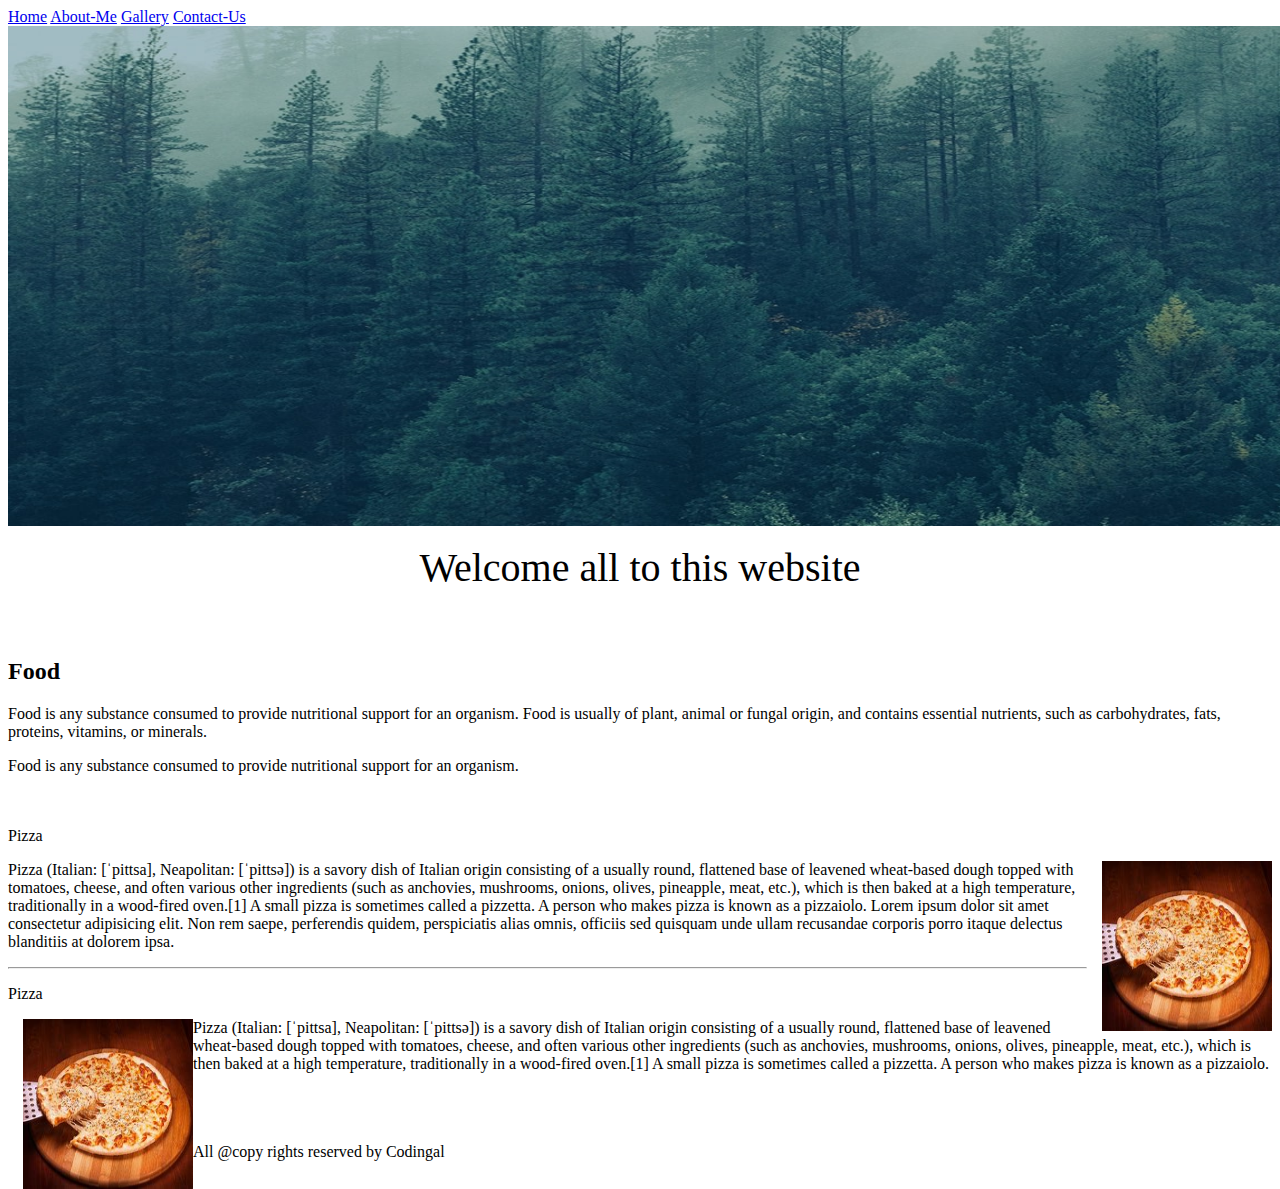
<file: index.html>
<!DOCTYPE html>
<html>
<head>
	<title>Website</title>
	<!-- <link rel="stylesheet" href="style.css"> -->
</head>
<body>

  <!---Navbar----->
  <div class="topnav">
    <a class="active" href="#home">Home</a>
    <a href="contactus.html">About-Me</a>
    <a href="gallery.html">Gallery</a>
    <a href="about.html">Contact-Us</a>
    </div>

  <!-----Slider------->
<section>
  <img class="mySlides" src="image1.jpeg" style="height:500px; width:1340px;">
  <img class="mySlides" src="image2.jpeg" style="height:500px;  width:1340px;">
   <img class="mySlides" src="image1.jpeg" style="height:500px;  width:1340px;">
 
</section>
<br>
<span class="border trans" style="font-size:40px;">
    <center>Welcome all to this website</center>
</span><br>

<section class="section section-dark">
<h2>Food</h2>
<p>
      Food is any substance consumed to provide nutritional support for an organism. Food is usually of plant, animal or fungal origin, and contains essential nutrients, such as carbohydrates, fats, proteins, vitamins, or minerals. 
  </p>
  </section>
  <div class="pimg3">
    <div class="ptext">
      <span class="border trans">
        Food is any substance consumed to provide nutritional support for an organism.
      </span>
      <br><br><br>
    </div>
  </div>

<p>Pizza</p>

<p><img src="download.jpeg" style="width:170px;height:170px;margin-left:15px; float: right;">
Pizza (Italian: [ˈpittsa], Neapolitan: [ˈpittsə]) is a savory dish of Italian origin consisting 
of a usually round, flattened base of leavened wheat-based dough topped with tomatoes, cheese, 
and often various other ingredients (such as anchovies, mushrooms, onions, olives, pineapple, 
meat, etc.), which is then baked at a high temperature, traditionally in a wood-fired oven.[1] 
A small pizza is sometimes called a pizzetta. A person who makes pizza is known as a pizzaiolo.
Lorem ipsum dolor sit amet consectetur adipisicing elit. Non rem saepe, perferendis quidem, perspiciatis 
alias omnis, officiis sed quisquam unde ullam recusandae corporis porro itaque delectus blanditiis at 
dolorem ipsa.
</p>
<hr>
<p>Pizza</p>
<p><img src="download.jpeg" style="width:170px;height:170px;float: left; margin-left:15px;">
Pizza (Italian: [ˈpittsa], Neapolitan: [ˈpittsə]) is a savory dish of Italian origin consisting of a usually round, flattened base of leavened wheat-based dough topped with tomatoes, cheese, and often various other ingredients (such as anchovies, mushrooms, onions, olives, pineapple, meat, etc.), which is then baked at a high temperature, traditionally in a wood-fired oven.[1] A small pizza is sometimes called a pizzetta. A person who makes pizza is known as a pizzaiolo.
</p><br><br><br>
  <!-------Footer----->
  <section class="section section-dark">
    All @copy rights reserved by Codingal
  </section>
  <script src="script.js"></script>
</body>
</html>
</file>
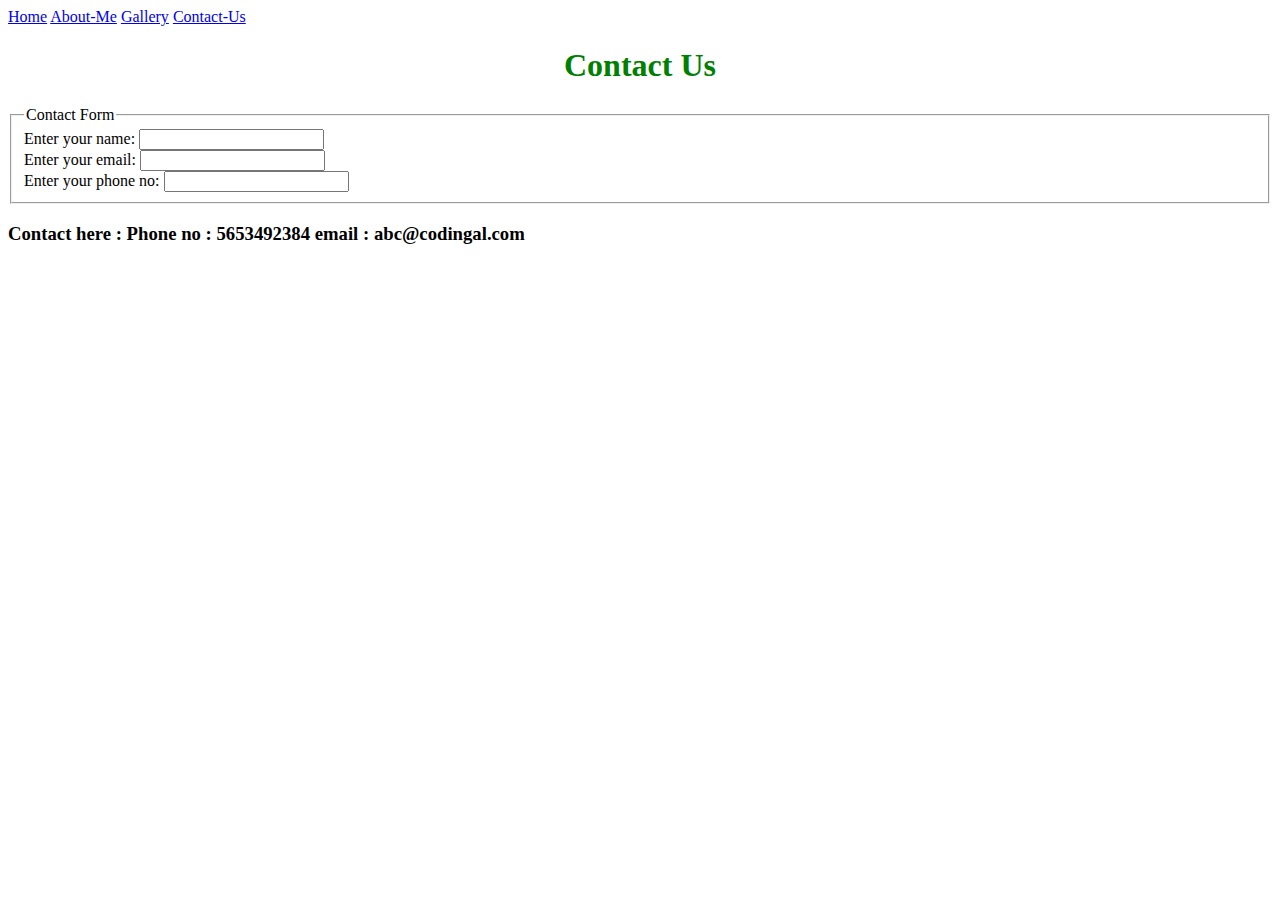
<file: about.html>
<html>
  <head>
    <title>Contact</title>
    <link rel="stylesheet" href="style.css">
  </head>
  <body>
    <div class="topnav">
      <a class="active" href="#home">Home</a>
      <a href="contactus.html">About-Me</a>
      <a href="gallery.html">Gallery</a>
      <a href="about.html">Contact-Us</a>
      </div>
      <div>
        <h1>Contact Us</h1>
         <form>
           <fieldset>
             <legend>Contact Form</legend>
             <label>Enter your name: </label>
             <input type="text" name="name"><br>
             <label>Enter your email: </label>
             <input type="email" name="email"><br>
             <label>Enter your phone no: </label>
             <input type="number" name="phone">
           </fieldset>
         </form>
         <h3>Contact here :
          Phone no : 5653492384
         email : abc@codingal.com
        </h3>
      </div>
   
        
  </body>
</html>
</file>
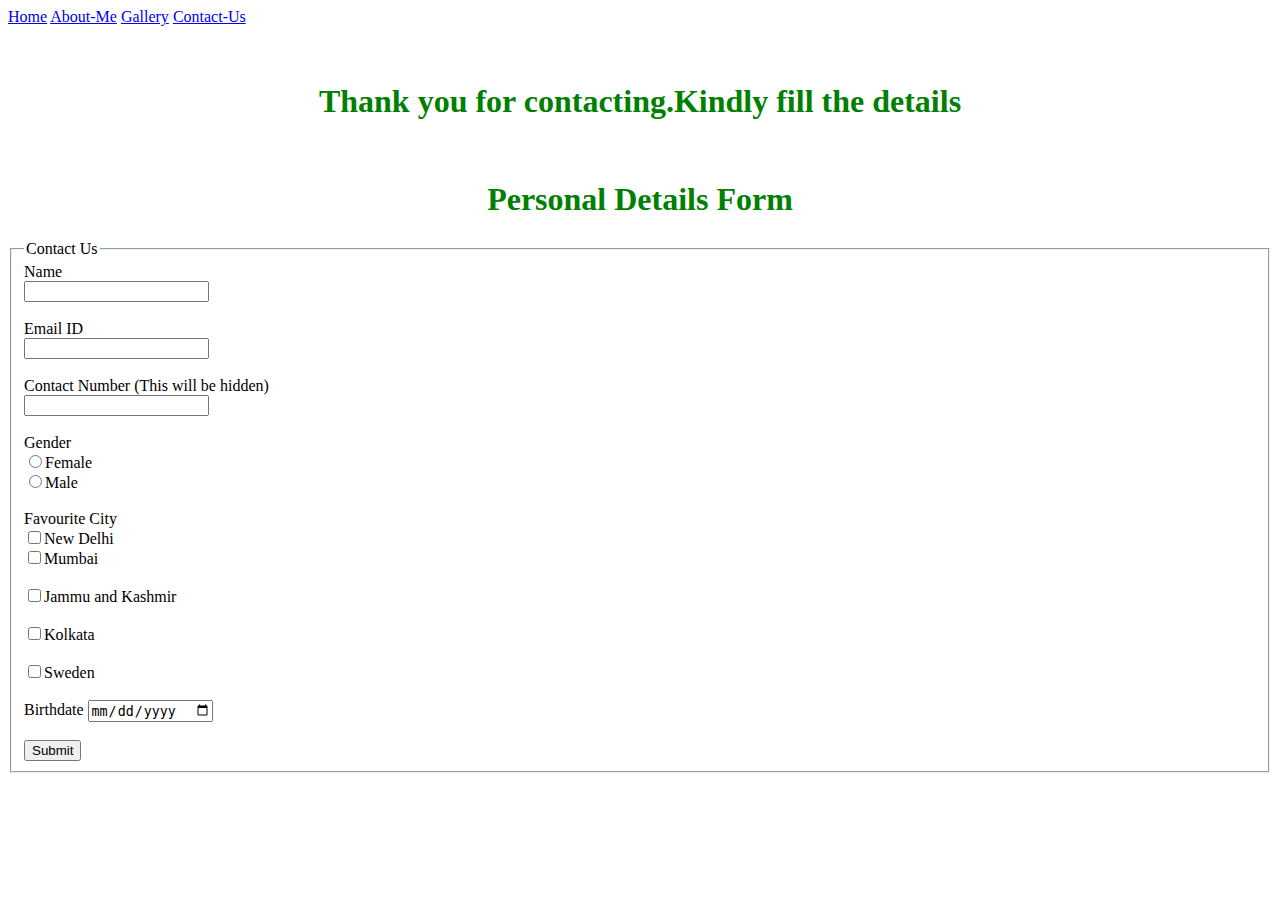
<file: contactus.html>
<!DOCTYPE html>
    <html>
    <head>
      <title>Website contact</title>
      <link rel="stylesheet" href="style.css">

    </head>

    <body>
      
      <!---Navbar----->
      <div class="topnav">
      <a class="active" href="#home">Home</a>
      <a href="about.html">About-Me</a>
      <a href="gallery.html">Gallery</a>
      <a href="contactus.html">Contact-Us</a>
    </div>
      <br><br>
      <h1>Thank you for contacting.Kindly fill the details  </h1><br>
   <h1>Personal Details Form</h1>
	  <form>
      <fieldset>
      <legend>Contact Us </legend>
		  <label>Name</label><br>
		  <input type="text" id="name"><br><br>
		  <label>Email ID</label><br>
		  <input type="email" id="email"><br><br>
		  <label>Contact Number (This will be hidden)</label><br>
		  <input type="password" id="contact"><br><br>
		  <label>Gender</label><br>
		  <input type="radio" id="gender" name="gender" value="Female">Female<br>
		  <input type="radio" id="gender" name="gender" value="Male">Male<br><br>
		  <label>Favourite City</label><br>
		  <input type="checkbox" id="city" value="New Delhi">New Delhi<br>
		  <input type="checkbox" id="city" value="Mumbai">Mumbai<br><br>
        <input type="checkbox" id="city" value="Jammu and Kashmir">Jammu and Kashmir<br><br>
        <input type="checkbox" id="city" value="Kolkata">Kolkata<br><br>
        <input type="checkbox" id="city" value="Karnataka">Sweden<br><br>
        Birthdate
   <input type="date" id="birthday" name="birthday"><br><br>    
		  <input type="submit">
          </fieldset>
	  </form>
  </body>
</html>
</file>
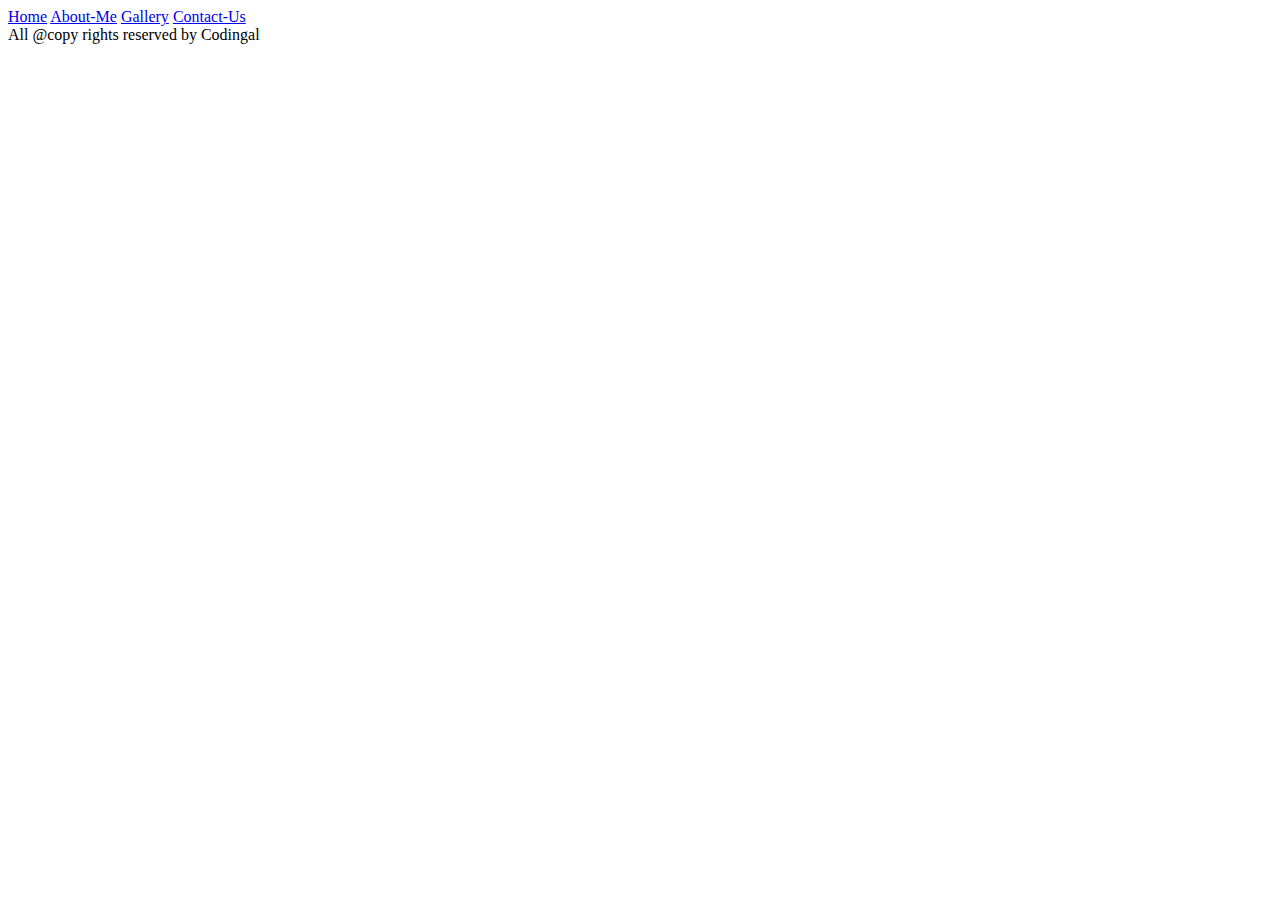
<file: gallery.html>
<!DOCTYPE html>
<html>
<head>
  <title>Website</title>
  <link rel="stylesheet" href="style.css">

</head>

<body>

  <!---Navbar----->
  <div class="topnav">
  <a class="active" href="#home">Home</a>
  <a href="about.html">About-Me</a>
  <a href="gallery.html">Gallery</a>
  <a href="contactus.html">Contact-Us</a>
</div>
   <!-------Footer----->
    <section class="section section-dark">
      All @copy rights reserved by Codingal
    </section>
    <script src="script.js"></script>
  </body>
  </html>
</file>
<file: style.css>
<!DOCTYPE html> 
<html lang="en"> 

<head> 
  <meta charset="UTF-8"> 
  <meta http-equiv="X-UA-Compatible"
    content="IE=edge"> 
  <meta name="viewport" content= 
    "width=device-width, initial-scale=1.0"> 
  <title>Align-Images</title> 

  <style> 
    * { 
      margin-left: 7px; 
      /* box-sizing: border-box; */ 
    } 

    h1 { 
      text-align: center; 
      color: green; 
      font-weight: bolder; 
    } 

    p { 
      text-align: center; 
      color: red; 
      font-size: 20px; 
      font-weight: bolder; 
    } 

    .column { 
      float: left; 
      width: 30%; 
      height: 30%; 
    } 
  </style> 
</head> 

<body> 
  <h1> 
    Hello GeeksForGeeks ! 
    Images Side by Side 
  </h1> 

  <p> 
    GeeksforGeeks present side-by-side 
    images with the CSS float property: 
  </p> 

  <div class="column"> 
    <img src= 
"https://media.geeksforgeeks.org/wp-content/uploads/20230331171125/qq2.png"
      style="width: 80%;"> 
  </div> 
  <div class="column"> 
    <img src= 
"https://media.geeksforgeeks.org/wp-content/uploads/20230331171125/qq2.png"
      style="width: 80%;"> 
  </div> 
  <div class="column"> 
    <img src= 
"https://media.geeksforgeeks.org/wp-content/uploads/20230331171125/qq2.png"
      style="width: 80%;"> 
  </div> 
</body> 

</html>
</file>
